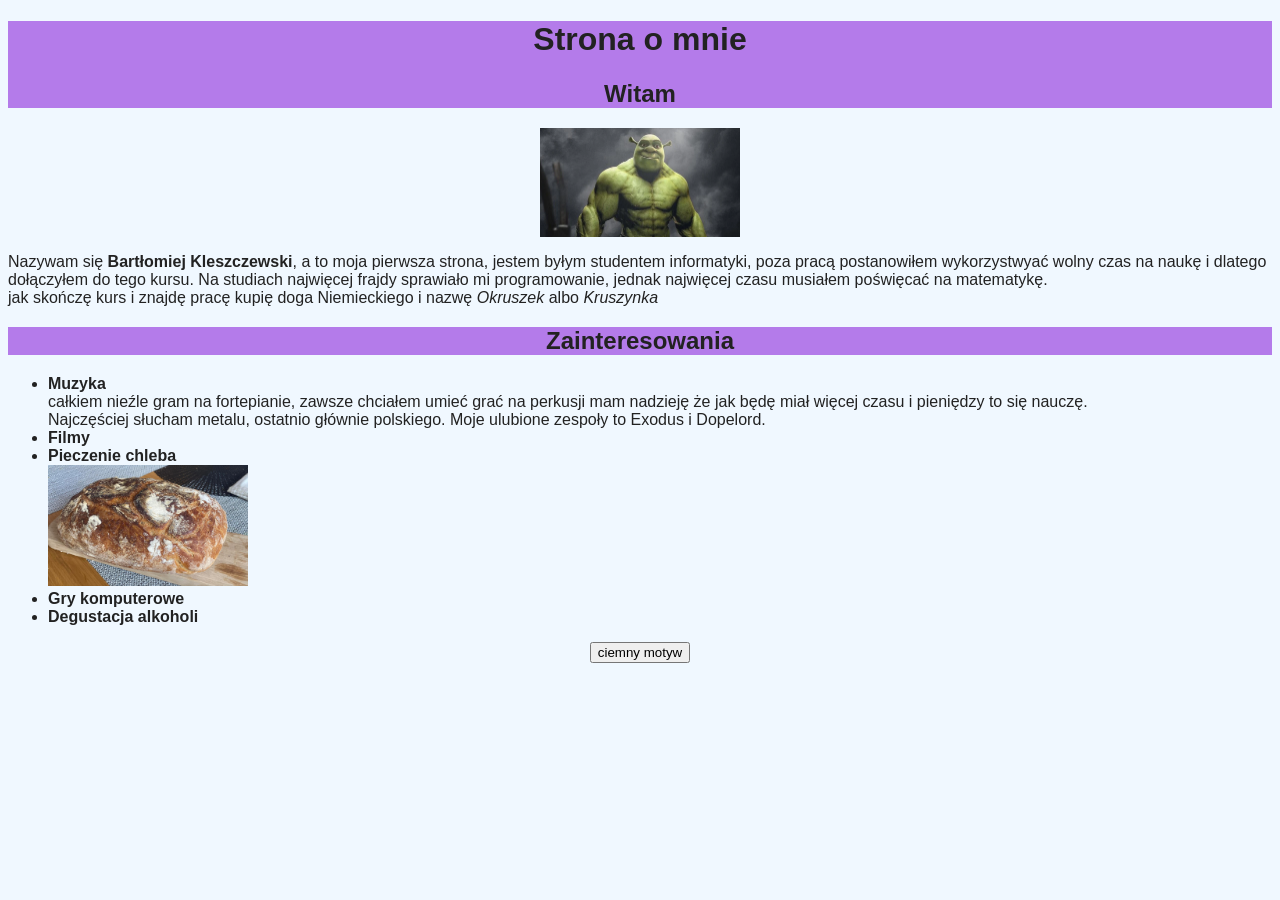
<file: homepage/index.html>
<!DOCTYPE html>
<html lang="pl">

<head>
    <meta charset="UTF-8">
    <meta http-equiv="X-UA-Compatible" content="IE=edge">
    <meta name="viewport" content="width=device-width, initial-scale=1.0">
    <title>Homepage</title>
    <link href="css/style.css" rel="stylesheet">
    <script defer src="js/script.js"></script>

</head>

<body class="body">
    <div class="dupa">
        <h1 class="naglowek">Strona o mnie</h1>
        <h2 class="naglowek2">Witam</h2>
    </div>
    <span class="shrek"><img class="shrek" src="images/shrek.jpg" alt="shrek"></span>
    <p class="akapit1">
        Nazywam się <strong>Bartłomiej Kleszczewski</strong>, a to moja pierwsza strona, jestem byłym studentem
        informatyki, poza pracą postanowiłem wykorzystwyać wolny czas na naukę i dlatego dołączyłem do tego kursu. Na
        studiach najwięcej frajdy sprawiało mi programowanie, jednak najwięcej czasu musiałem poświęcać na
        matematykę.<br>
        jak skończę kurs i znajdę pracę kupię doga Niemieckiego i nazwę <i>Okruszek</i> albo <em>Kruszynka</em>
    </p>
    <h2 class="zainteresowania">Zainteresowania</h2>
    <p class="akapit2">
    <ul>
        <li><strong>Muzyka</strong><br> całkiem nieźle gram na fortepianie, zawsze chciałem umieć grać na perkusji mam
            nadzieję że jak będę
            miał więcej czasu i pieniędzy to się nauczę.<br> Najczęściej słucham metalu, ostatnio głównie polskiego.
            Moje
            ulubione zespoły to Exodus i Dopelord. </li>
        <li><strong>Filmy</strong></li>
        <li><strong>Pieczenie chleba</strong></li>
        <img class="chleb" src="images/chlebek.jpg" alt="Własnoręcznie wykonany chlebek">
        <li><strong>Gry komputerowe</strong></li>
        <li><strong>Degustacja alkoholi</strong></li>
    </ul>
    </p>
    <button class="przycisk">ciemny motyw</button>

</body>

</html>
</file>
<file: homepage/css/style.css>
html {
    box-sizing: border-box;
}

*,
::after,
::before {
    box-sizing: inherit;
}

.body {
    font-family: Arial;
    background-color: aliceblue;
    color: #222;
}

.naglowek {
    text-align: center;

}

.naglowek2 {
    text-align: center;
}

.zainteresowania {
    text-align: center;
    background-color: rgb(180, 123, 234);
}

.dupa {

    background-color: rgb(180, 123, 234);
}

.akapit2 {
    color: #222;
}

.ciemnyMotyw {
    color: white;
    background-color: #202124;
}

.przycisk {
    display: block;
    margin: 0 auto;
}

.shrek {
    width: 200px;
    display: block;
    margin: 0 auto;
}

.chleb {
    width: 200px;
}
</file>
